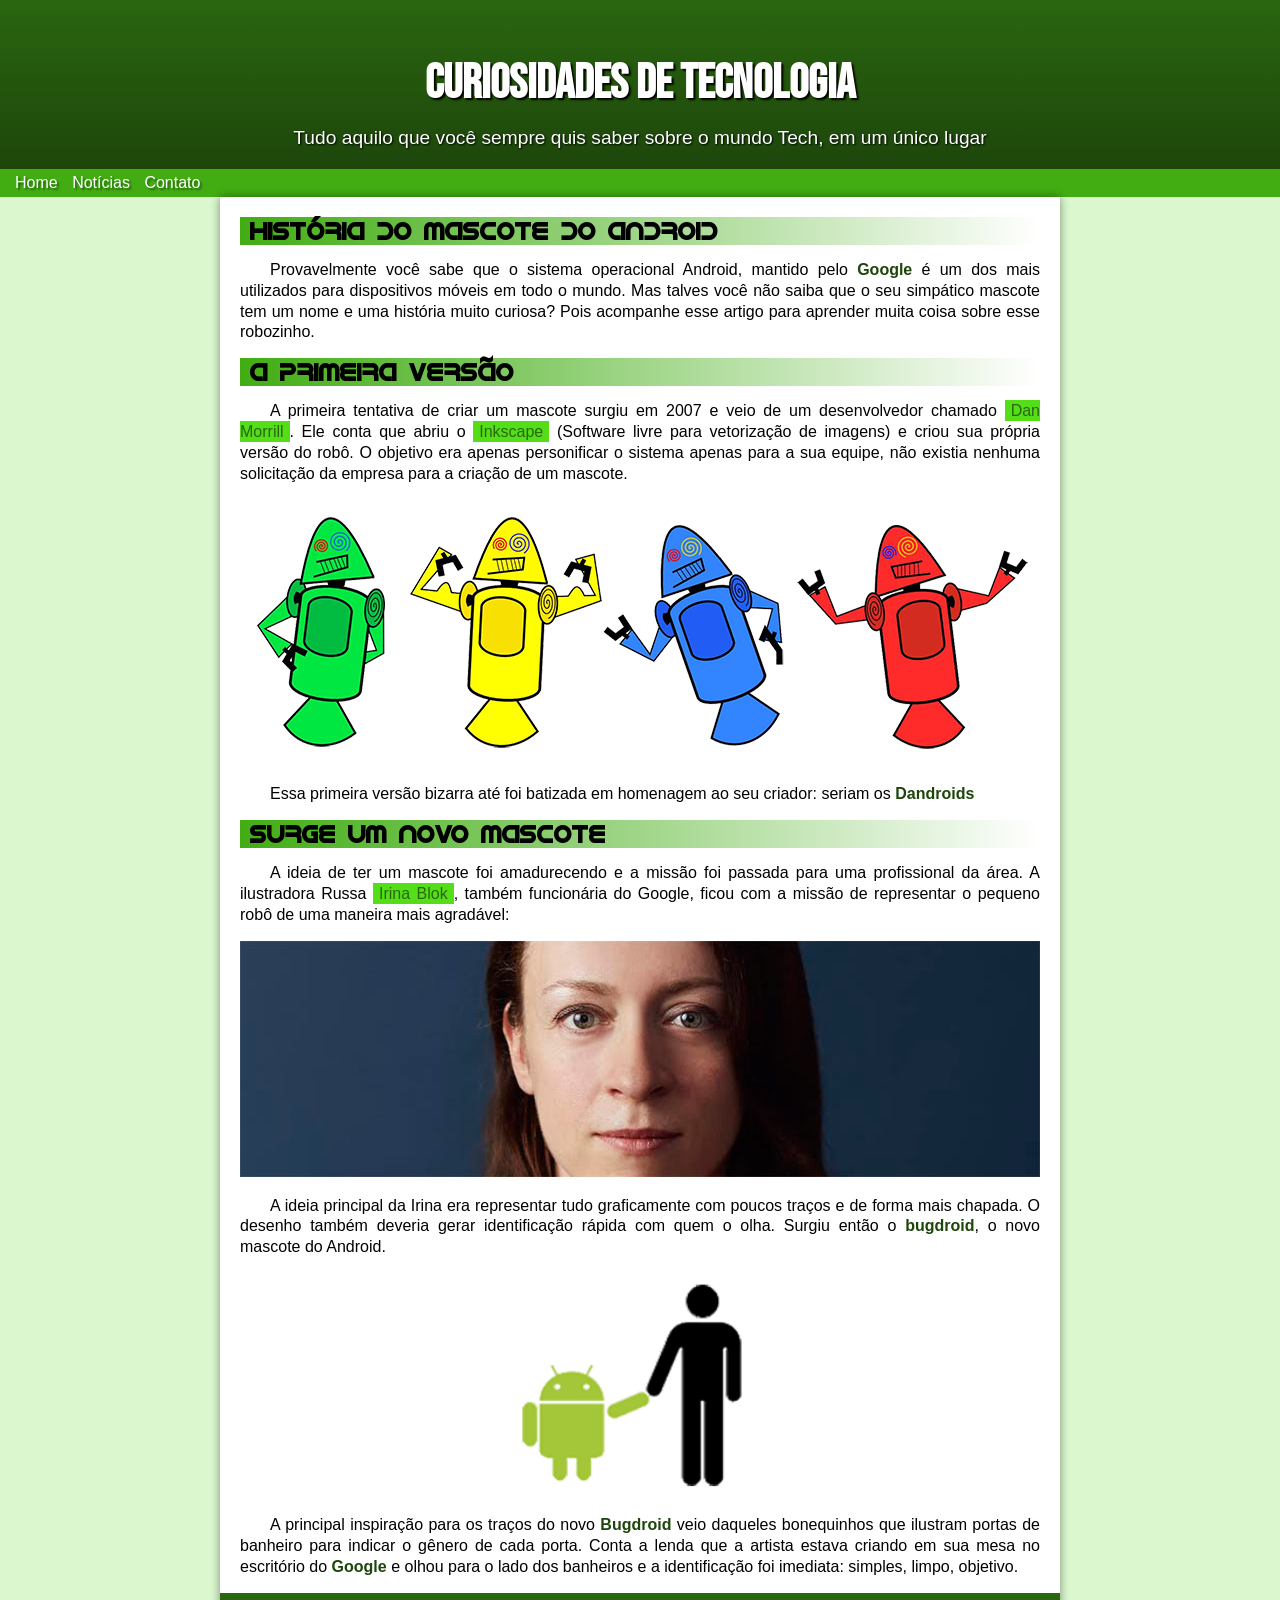
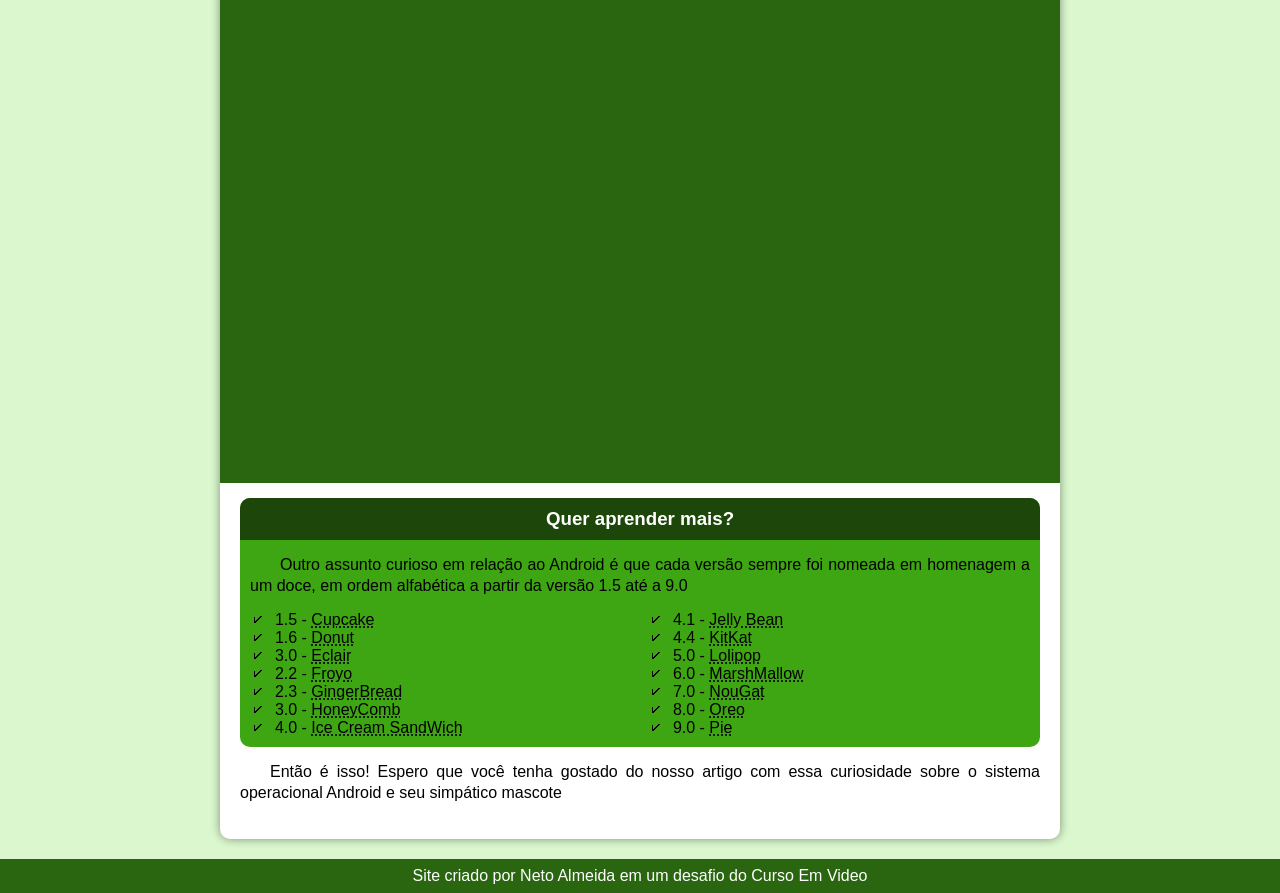
<file: index.html>
<!DOCTYPE html>
<html lang="pt-br">
<head>
    <meta charset="UTF-8">
    <meta http-equiv="X-UA-Compatible" content="IE=edge">
    <meta name="viewport" content="width=device-width, initial-scale=1.0">
    <link rel="shortcut icon" href="imagens/favicon.ico" type="image/x-icon">
    <link rel="stylesheet" href="estilo/style.css">
    <title>Como surgiu o mascote do Android</title>
</head>
<body>
    <header>
        <h1 id="mudar">CURIOSIDADES DE TECNOLOGIA</h1>
        <p>
            Tudo aquilo que você sempre quis saber sobre o mundo Tech, em um único lugar
        </p>
    </header>
    <nav>
        <a href="https://www.youtube.com/" target="_blank" rel="external">Home</a> 
        <a href="#">Notícias</a> 
        <a href="#">Contato</a> 
    </nav>

    <main>
            <h2> <source sizes="300px" srcset="400px">
                HISTÓRIA DO MASCOTE DO ANDROID
            </h2>
            <p>
                Provavelmente você sabe que o sistema operacional <stong>Android</stong>, mantido pelo <strong>Google</strong> é um dos mais utilizados para dispositivos móveis em todo o mundo. Mas talves você não saiba que o seu simpático mascote tem um nome e uma história muito curiosa? Pois acompanhe esse artigo para aprender muita coisa sobre esse robozinho.
            </p>
            <h2>A PRIMEIRA VERSÃO</h2>
            <p>
                A primeira tentativa de criar um mascote surgiu em 2007 e veio de um desenvolvedor chamado <a href="https://androidcommunity.com/dan-morrill-shows-us-the-android-mascot-that-almost-was-20130103/" target="_blank" rel="external">Dan Morrill</a>. Ele conta que abriu o <a href="https://inkscape.org/pt-br/" target="_blank" rel="external">Inkscape</a> (Software livre para vetorização de imagens) e criou sua própria versão do robô. O objetivo era apenas personificar o sistema apenas para a sua equipe, não existia nenhuma solicitação da empresa para a criação de um mascote.
            </p>
            <picture>
                <source media="(max-width: 600px)" srcset="imagens/dan-droids-pq.png">
                <img src="imagens/dan-droids.png" alt="android">
            </picture>
            <p>
                Essa primeira versão bizarra até foi batizada em homenagem ao seu criador: seriam os <strong>Dandroids</strong>
            </p>
            <h2>SURGE UM NOVO MASCOTE</h2>
            <P>
                A ideia de ter um mascote foi amadurecendo e a missão foi passada para uma profissional da área. A ilustradora Russa <a href="https://www.irinablok.com/android" target="_blank" rel="external">Irina Blok</a>, também funcionária do Google, ficou com a missão de representar o pequeno robô de uma maneira mais agradável:
            </P>
            <picture>
                <source media="(max-width: 600px)" srcset="imagens/irina-blok-pq.jpg">
                <img src="imagens/irina-blok.jpg" alt="ilustradora">
            </picture>
            <p>
                A ideia principal da Irina era representar tudo graficamente com poucos traços e de forma mais chapada. O desenho também deveria gerar identificação rápida com quem o olha. Surgiu então o <strong>bugdroid</strong>, o novo mascote do Android.
            </p>
            <picture>
                <img src="imagens/bugdroid.png" alt="bugdroid" class="android">
            </picture>
            <p>
                A principal inspiração para os traços do novo <strong>Bugdroid</strong> veio daqueles bonequinhos que ilustram portas de banheiro para indicar o gênero de cada porta. Conta a lenda que a artista estava criando em sua mesa no escritório do <strong>Google</strong> e olhou para o lado dos banheiros e a identificação foi imediata: simples, limpo, objetivo.
            </p>
            <p>
                <div class="video"><iframe width="560" height="315" src="https://www.youtube.com/embed/l2UDgpLz20M" title="YouTube video player" frameborder="0" allow="accelerometer; autoplay; clipboard-write; encrypted-media; gyroscope; picture-in-picture" allowfullscreen></iframe></div>
            </p>
                <section>
                    <h3>Quer aprender mais?</h3>
                    <p>
                        Outro assunto curioso em relação ao Android é que cada versão sempre foi nomeada em homenagem a um doce, em ordem alfabética a partir da versão 1.5 até a 9.0
                    </p>
                    <ul>
                        <li>1.5 - <abbr title="Bolo de Copo">Cupcake</abbr></li>
                        <li>1.6 - <abbr title="Rosquinha">Donut</abbr></li>
                        <li>3.0 - <abbr title="Bomba">Eclair</abbr></li>
                        <li>2.2 - <abbr title="Iogurte Congelado">Froyo</abbr></li>
                        <li>2.3 - <abbr title="Biscoito de Gengibre">GingerBread</abbr></li>
                        <li>3.0 - <abbr title="Favo de Mel">HoneyComb</abbr></li>
                        <li>4.0 - <abbr title="Sanduíche de Sorvete">Ice Cream SandWich</abbr></li>
                        <li>4.1 - <abbr title="Jujuba">Jelly Bean</abbr></li>
                        <li>4.4 - <abbr title="KitKat">KitKat</abbr></li>
                        <li>5.0 - <abbr title="Pirulito">Lolipop</abbr></li>
                        <li>6.0 - <abbr title="MarshMallow">MarshMallow</abbr></li>
                        <li>7.0 - <abbr title="Torrone">NouGat</abbr></li>
                        <li>8.0 - <abbr title="Oreo">Oreo</abbr></li>
                        <li>9.0 - <abbr title="Torta">Pie</abbr></li>
                </section>
                </ul>
            <p>Então é isso! Espero que você tenha gostado do nosso artigo com essa curiosidade sobre o sistema operacional Android e seu simpático mascote</p>
    </main>
    <footer>
        <p>
            Site criado por Neto Almeida em um desafio do Curso Em Video
        </p>
    </footer>
</body>
</html>
</file>
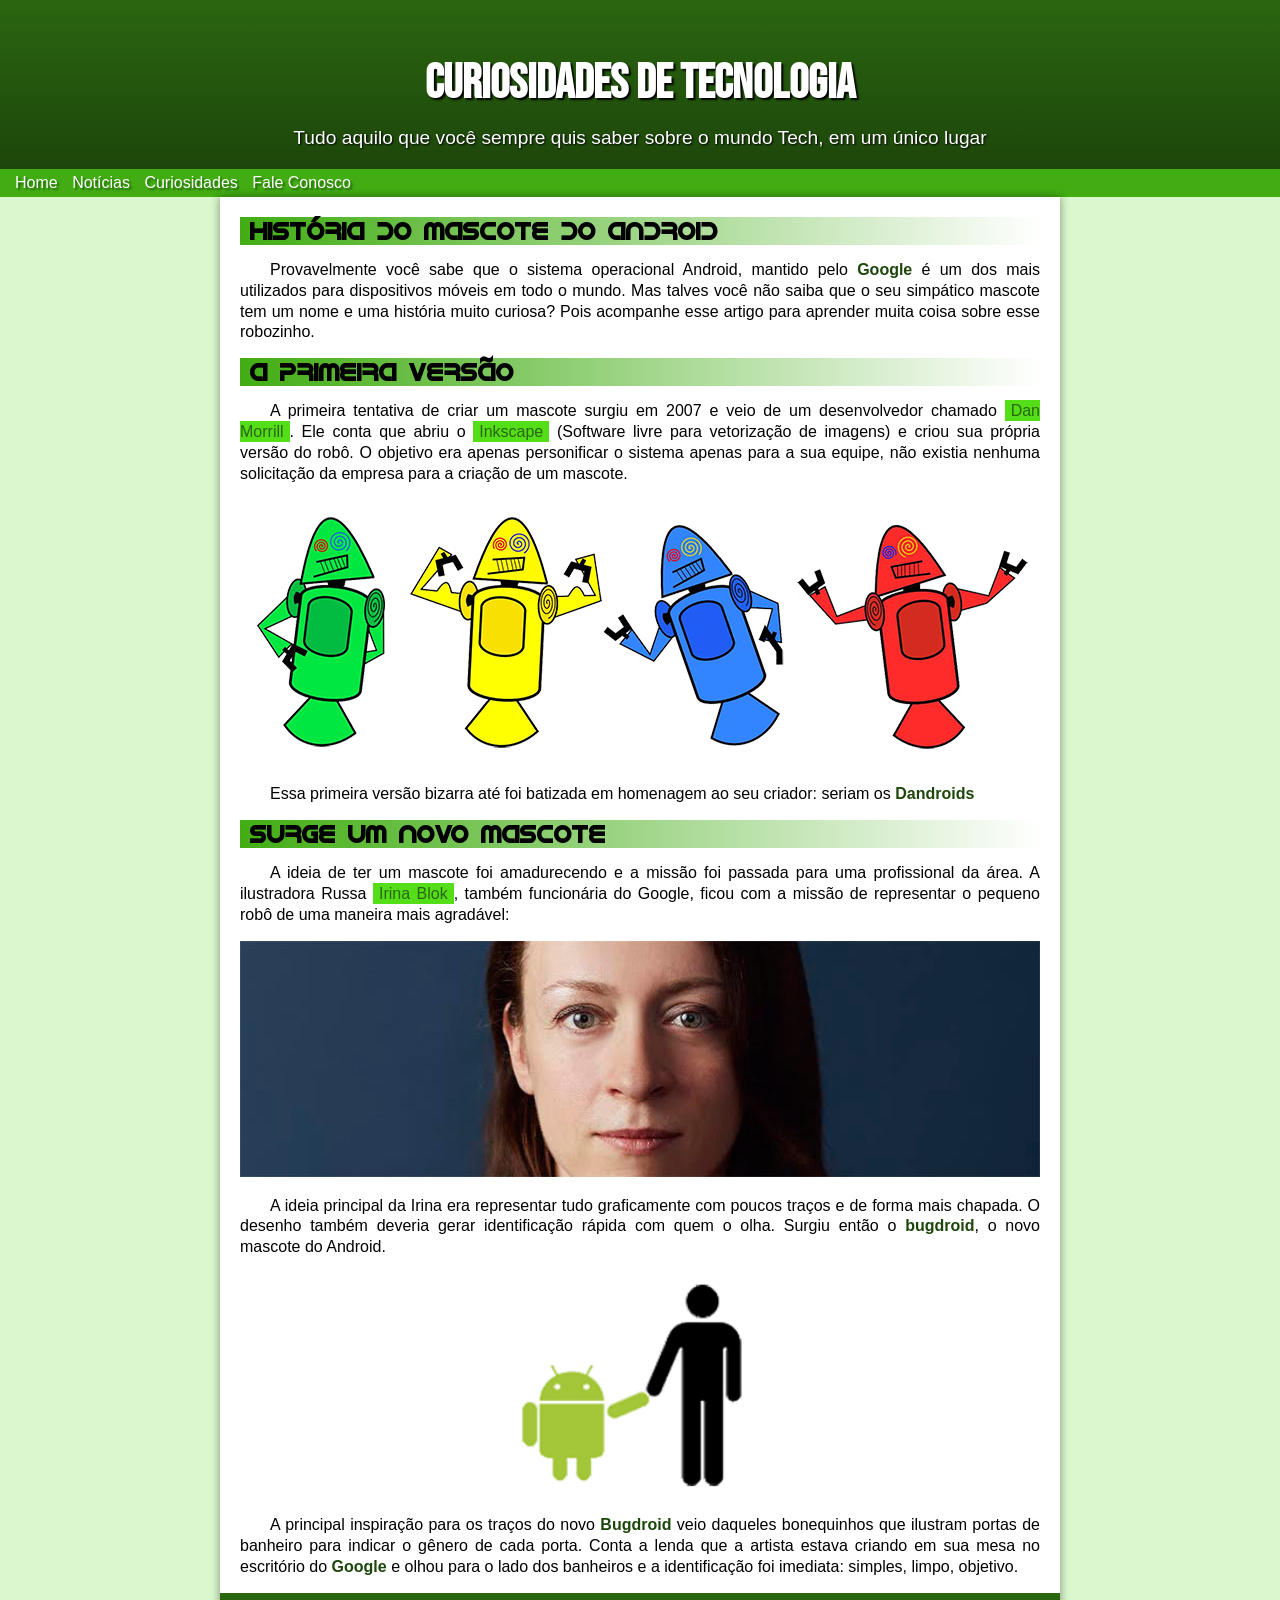
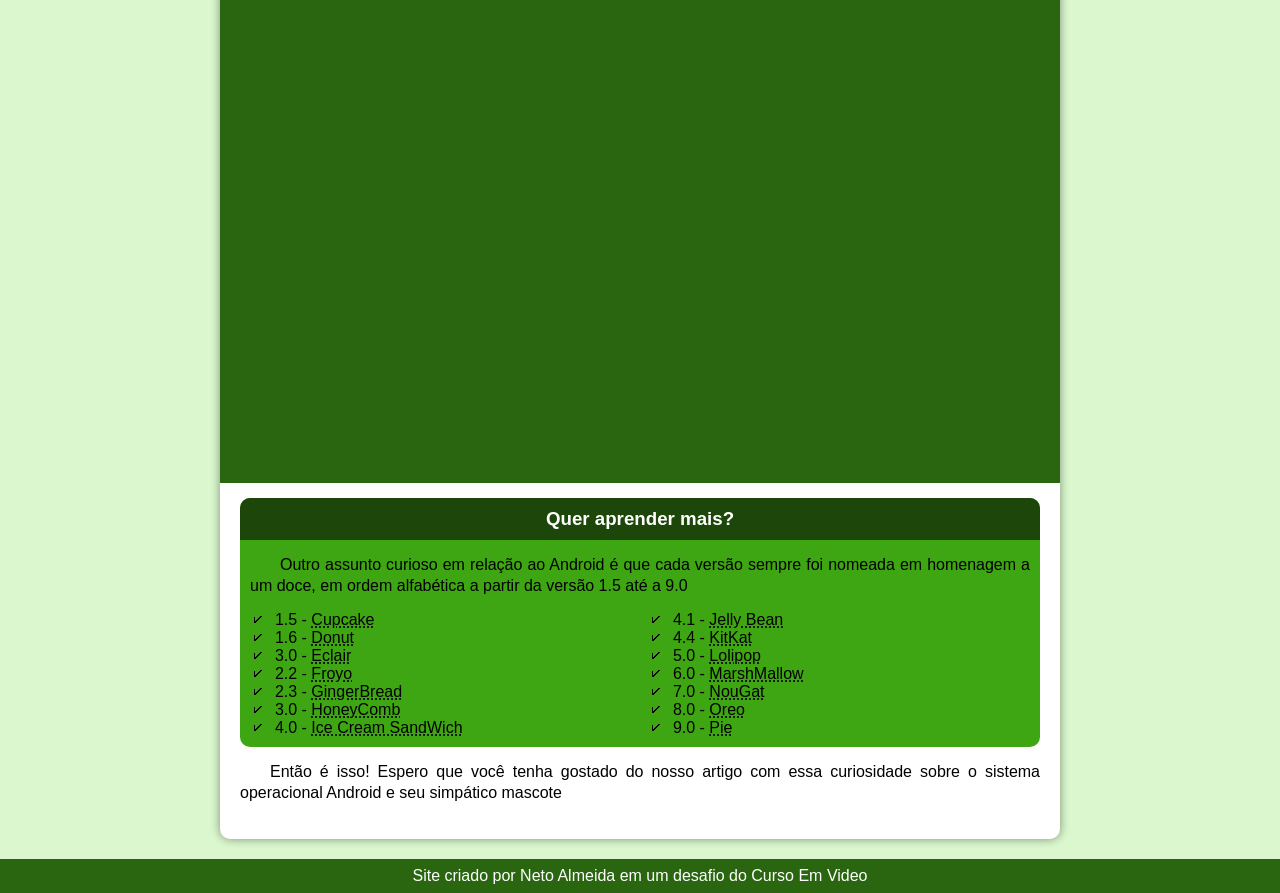
<file: index.html.html>
<!DOCTYPE html>
<html lang="pt-br">
<head>
    <meta charset="UTF-8">
    <meta http-equiv="X-UA-Compatible" content="IE=edge">
    <meta name="viewport" content="width=device-width, initial-scale=1.0">
    <link rel="shortcut icon" href="imagens/favicon.ico" type="image/x-icon">
    <link rel="stylesheet" href="estilo/style.css">
    <title>Como surgiu o mascote do Android</title>
</head>
<body>
    <header>
        <h1 id="mudar">CURIOSIDADES DE TECNOLOGIA</h1>
        <p>
            Tudo aquilo que você sempre quis saber sobre o mundo Tech, em um único lugar
        </p>
    </header>
    <nav>
        <a href="https://www.youtube.com/" target="_blank" rel="external">Home</a> 
        <a href="#">Notícias</a> 
        <a href="#">Curiosidades</a> 
        <a href="#">Fale Conosco</a>
    </nav>
    <main>
            <h2> <source sizes="300px" srcset="400px">
                HISTÓRIA DO MASCOTE DO ANDROID
            </h2>
            <p>
                Provavelmente você sabe que o sistema operacional <stong>Android</stong>, mantido pelo <strong>Google</strong> é um dos mais utilizados para dispositivos móveis em todo o mundo. Mas talves você não saiba que o seu simpático mascote tem um nome e uma história muito curiosa? Pois acompanhe esse artigo para aprender muita coisa sobre esse robozinho.
            </p>
            <h2>A PRIMEIRA VERSÃO</h2>
            <p>
                A primeira tentativa de criar um mascote surgiu em 2007 e veio de um desenvolvedor chamado <a href="https://androidcommunity.com/dan-morrill-shows-us-the-android-mascot-that-almost-was-20130103/" target="_blank" rel="external">Dan Morrill</a>. Ele conta que abriu o <a href="https://inkscape.org/pt-br/" target="_blank" rel="external">Inkscape</a> (Software livre para vetorização de imagens) e criou sua própria versão do robô. O objetivo era apenas personificar o sistema apenas para a sua equipe, não existia nenhuma solicitação da empresa para a criação de um mascote.
            </p>
            <picture>
                <source media="(max-width: 600px)" srcset="imagens/dan-droids-pq.png">
                <img src="imagens/dan-droids.png" alt="android">
            </picture>
            <p>
                Essa primeira versão bizarra até foi batizada em homenagem ao seu criador: seriam os <strong>Dandroids</strong>
            </p>
            <h2>SURGE UM NOVO MASCOTE</h2>
            <P>
                A ideia de ter um mascote foi amadurecendo e a missão foi passada para uma profissional da área. A ilustradora Russa <a href="https://www.irinablok.com/android" target="_blank" rel="external">Irina Blok</a>, também funcionária do Google, ficou com a missão de representar o pequeno robô de uma maneira mais agradável:
            </P>
            <picture>
                <source media="(max-width: 600px)" srcset="imagens/irina-blok-pq.jpg">
                <img src="imagens/irina-blok.jpg" alt="ilustradora">
            </picture>
            <p>
                A ideia principal da Irina era representar tudo graficamente com poucos traços e de forma mais chapada. O desenho também deveria gerar identificação rápida com quem o olha. Surgiu então o <strong>bugdroid</strong>, o novo mascote do Android.
            </p>
            <picture>
                <img src="imagens/bugdroid.png" alt="bugdroid" class="android">
            </picture>
            <p>
                A principal inspiração para os traços do novo <strong>Bugdroid</strong> veio daqueles bonequinhos que ilustram portas de banheiro para indicar o gênero de cada porta. Conta a lenda que a artista estava criando em sua mesa no escritório do <strong>Google</strong> e olhou para o lado dos banheiros e a identificação foi imediata: simples, limpo, objetivo.
            </p>
            <p>
                <div class="video"><iframe width="560" height="315" src="https://www.youtube.com/embed/l2UDgpLz20M" title="YouTube video player" frameborder="0" allow="accelerometer; autoplay; clipboard-write; encrypted-media; gyroscope; picture-in-picture" allowfullscreen></iframe></div>
            </p>
                <section>
                    <h3>Quer aprender mais?</h3>
                    <p>
                        Outro assunto curioso em relação ao Android é que cada versão sempre foi nomeada em homenagem a um doce, em ordem alfabética a partir da versão 1.5 até a 9.0
                    </p>
                    <ul>
                        <li>1.5 - <abbr title="Bolo de Copo">Cupcake</abbr></li>
                        <li>1.6 - <abbr title="Rosquinha">Donut</abbr></li>
                        <li>3.0 - <abbr title="Bomba">Eclair</abbr></li>
                        <li>2.2 - <abbr title="Iogurte Congelado">Froyo</abbr></li>
                        <li>2.3 - <abbr title="Biscoito de Gengibre">GingerBread</abbr></li>
                        <li>3.0 - <abbr title="Favo de Mel">HoneyComb</abbr></li>
                        <li>4.0 - <abbr title="Sanduíche de Sorvete">Ice Cream SandWich</abbr></li>
                        <li>4.1 - <abbr title="Jujuba">Jelly Bean</abbr></li>
                        <li>4.4 - <abbr title="KitKat">KitKat</abbr></li>
                        <li>5.0 - <abbr title="Pirulito">Lolipop</abbr></li>
                        <li>6.0 - <abbr title="MarshMallow">MarshMallow</abbr></li>
                        <li>7.0 - <abbr title="Torrone">NouGat</abbr></li>
                        <li>8.0 - <abbr title="Oreo">Oreo</abbr></li>
                        <li>9.0 - <abbr title="Torta">Pie</abbr></li>
                </section>
                </ul>
            <p>Então é isso! Espero que você tenha gostado do nosso artigo com essa curiosidade sobre o sistema operacional Android e seu simpático mascote</p>
    </main>
    <footer>
        <p>
            Site criado por Neto Almeida em um desafio do Curso Em Video
        </p>
    </footer>
</body>
</html>
</file>
<file: estilo/style.css>
@charset "UTF-8";

@import url('https://fonts.googleapis.com/css2?family=Bebas+Neue&family=Rubik+Glitch&display=swap');

@font-face {
    font-family: 'idroid';
    src: url('../fontes/idroide.otf'); format: ('opentype');
    font-weight: normal;
}

:root {
    --cor0: #DAF7CE;
    --cor1: #54DE18;
    --cor2: #3EA612;
    --cor3: #41AD13;
    --cor4: #2a6610;
    --cor5: #1d460b;

    --font-padrao: Arial, Verdana, Helvetica, sans-serif;
    --font-destaque: 'Bebas Neue','cursive';
    --font-android: 'idroid', 'cursive';

}

* {
    margin: 0px;
    padding: 0px;
}

body {
    background-color: var(--cor0);
    font-family: var(--font-padrao);
    margin: auto;
}

main p {
    margin: 15px 0px;
    text-align: justify;
    text-indent: 30px;
    font: 1em;
    line-height: 1.3em;
}

main strong {
    color: var(--cor5);
    font-weight: bold;
}

main a {
    text-decoration: none;
    color: var(--cor4);
    background-color: var(--cor1);
    padding: 2px 6px;
}

main a:hover {
    color: var(--cor5);
    text-decoration: underline;
    font-weight: bold;
}

header {
    padding: 5px;
    background-image: linear-gradient(to bottom, var(--cor4), var(--cor5));
    color: white;
    height: 20%;
}

nav > a:hover {
    background-color: rgb(2, 56, 7);
    border-radius: 5px;
    transition-duration: 0.1s;
    padding: 5px 5px;
    text-decoration: underline;
    text-shadow: 0px;
}

header > h1 {
    font-family: var(--font-destaque);
    text-align: center;
    font-size: 3em;
    margin: 15px;
    margin-top: 50px;
    text-shadow: 2px 2px 2px rgb(0, 0, 0);
}

header > p {
    text-align: center;
    font-size: 1.2em;
    margin: 15px;
    text-shadow: 1px 1px 2px black;
}

nav {
    padding: 5px;
    background-color: var(--cor3);
    margin: 0px;
}

nav > a {
    text-decoration: none;
    color: white;
    margin-left: 10px;
    text-shadow: 2px 2px 2px rgba(0, 0, 0, 0.438);
}

main {
    margin: auto;
    padding: 20px;
    min-width: 200px;
    max-width: 800px;
    background-color: white;
    box-shadow: 0px 0px 10px rgba(0, 0, 0, 0.425);
    margin-bottom: 20px;
    border-bottom-right-radius: 10px;
    border-bottom-left-radius: 10px;
}

main h2 {
    font-family: var(--font-android);
    background-image: linear-gradient(to right, var(--cor3), transparent);
    text-indent: 10px;
}

main > picture > img {
    width: 100%;
}

main > picture > img.android {
    max-width: 350px;
    display: block;
    margin: auto;
}

footer {
    padding: 8px;
    text-align: center;
    background-color: var(--cor4);
    color: white;
}

section {
    padding: 10px;
    background-color: var(--cor2);
    border-radius: 10px;
}

section > ul {
    list-style-type: '\1F5F8\00A0\00A0';
    list-style-position: inside;
    columns: 2;
}

section h3 {
    background-color: var(--cor5);
    color: white;
    margin: -10px -10px 0px -10px;
    padding: 10px;
    border-radius: 10px 10px 0px 0px;
    text-align: center;   
}

div.video {
    background-color: var(--cor4);
    margin: 0px -20px;
    padding: 10px;
    padding-bottom: 60%;
    position: relative;
}

div.video > iframe {
    position: absolute;
    top: 5%;
    width: 94%;
    left: 3%;
    height: 89%;

}
</file>
